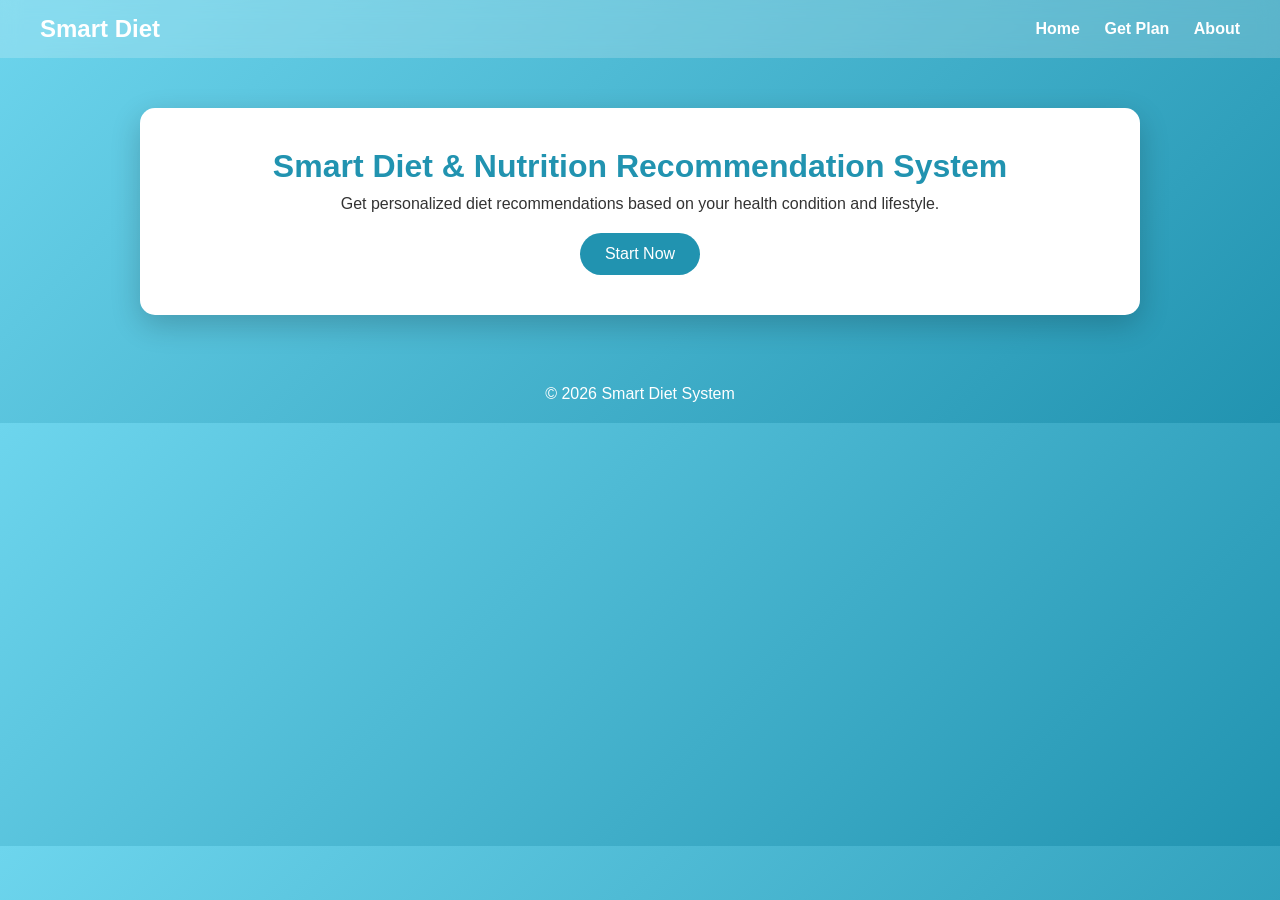
<file: index.html>
<!DOCTYPE html>
<html>
<head>
<title>Smart Diet System</title>
<link rel="stylesheet" href="styles.css">
</head>

<body>

<nav>
<h1>Smart Diet</h1>
<div>
<a href="index.html">Home</a>
<a href="form.html">Get Plan</a>
<a href="about.html">About</a>
</div>
</nav>

<div class="container hero">
<h2>Smart Diet & Nutrition Recommendation System</h2>
<p>Get personalized diet recommendations based on your health condition and lifestyle.</p>
<a class="btn" href="form.html">Start Now</a>
</div>

<footer>
<p>© 2026 Smart Diet System</p>
</footer>

</body>
</html>
</file>
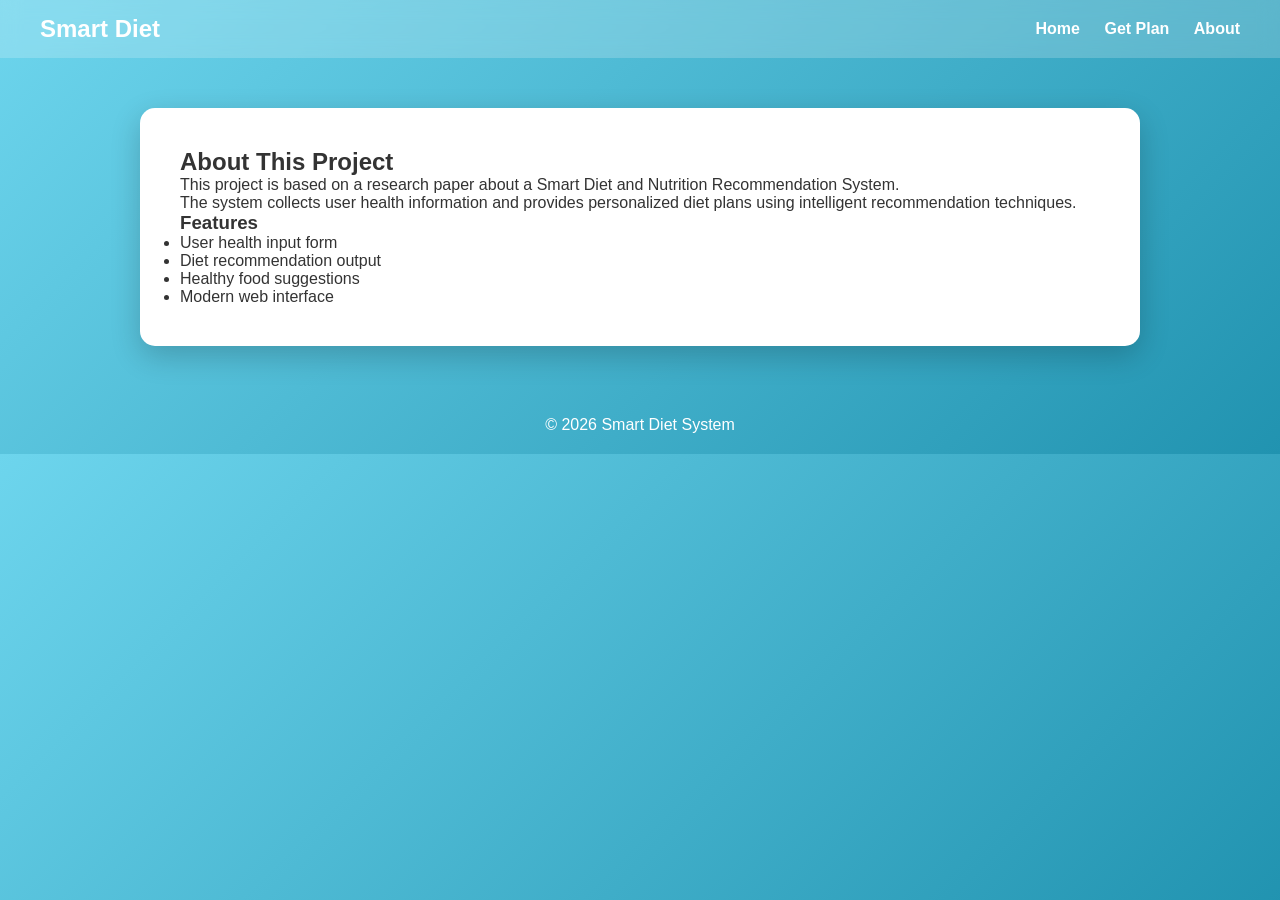
<file: about.html>
<!DOCTYPE html>
<html>
<head>
<title>About</title>
<link rel="stylesheet" href="styles.css">
</head>

<body>

<nav>
<h1>Smart Diet</h1>
<div>
<a href="index.html">Home</a>
<a href="form.html">Get Plan</a>
<a href="about.html">About</a>
</div>
</nav>

<div class="container">
<h2>About This Project</h2>

<p>This project is based on a research paper about a Smart Diet and Nutrition Recommendation System.</p>

<p>The system collects user health information and provides personalized diet plans using intelligent recommendation techniques.</p>

<h3>Features</h3>
<ul>
<li>User health input form</li>
<li>Diet recommendation output</li>
<li>Healthy food suggestions</li>
<li>Modern web interface</li>
</ul>

</div>

<footer>
<p>© 2026 Smart Diet System</p>
</footer>

</body>
</html>
</file>
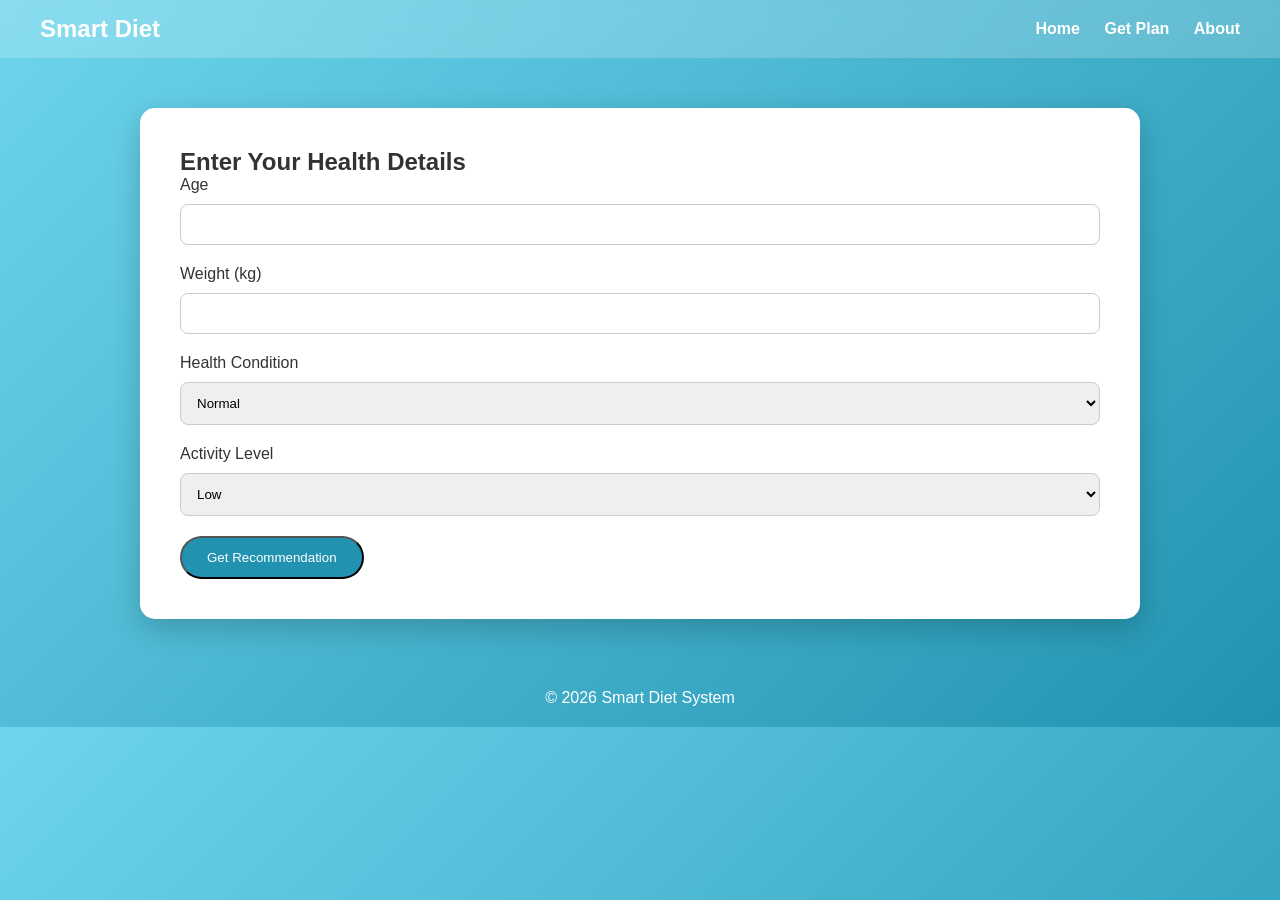
<file: form.html>
<!DOCTYPE html>
<html>
<head>
<title>Enter Details</title>
<link rel="stylesheet" href="styles.css">
</head>

<body>

<nav>
<h1>Smart Diet</h1>
<div>
<a href="index.html">Home</a>
<a href="form.html">Get Plan</a>
<a href="about.html">About</a>
</div>
</nav>

<div class="container">
<h2>Enter Your Health Details</h2>

<form action="results.html">
<label>Age</label>
<input type="number" required>

<label>Weight (kg)</label>
<input type="number" required>

<label>Health Condition</label>
<select>
<option>Normal</option>
<option>Diabetes</option>
<option>Obesity</option>
<option>Heart Disease</option>
</select>

<label>Activity Level</label>
<select>
<option>Low</option>
<option>Moderate</option>
<option>High</option>
</select>

<button class="btn">Get Recommendation</button>

</form>
</div>

<footer>
<p>© 2026 Smart Diet System</p>
</footer>

</body>
</html>
</file>
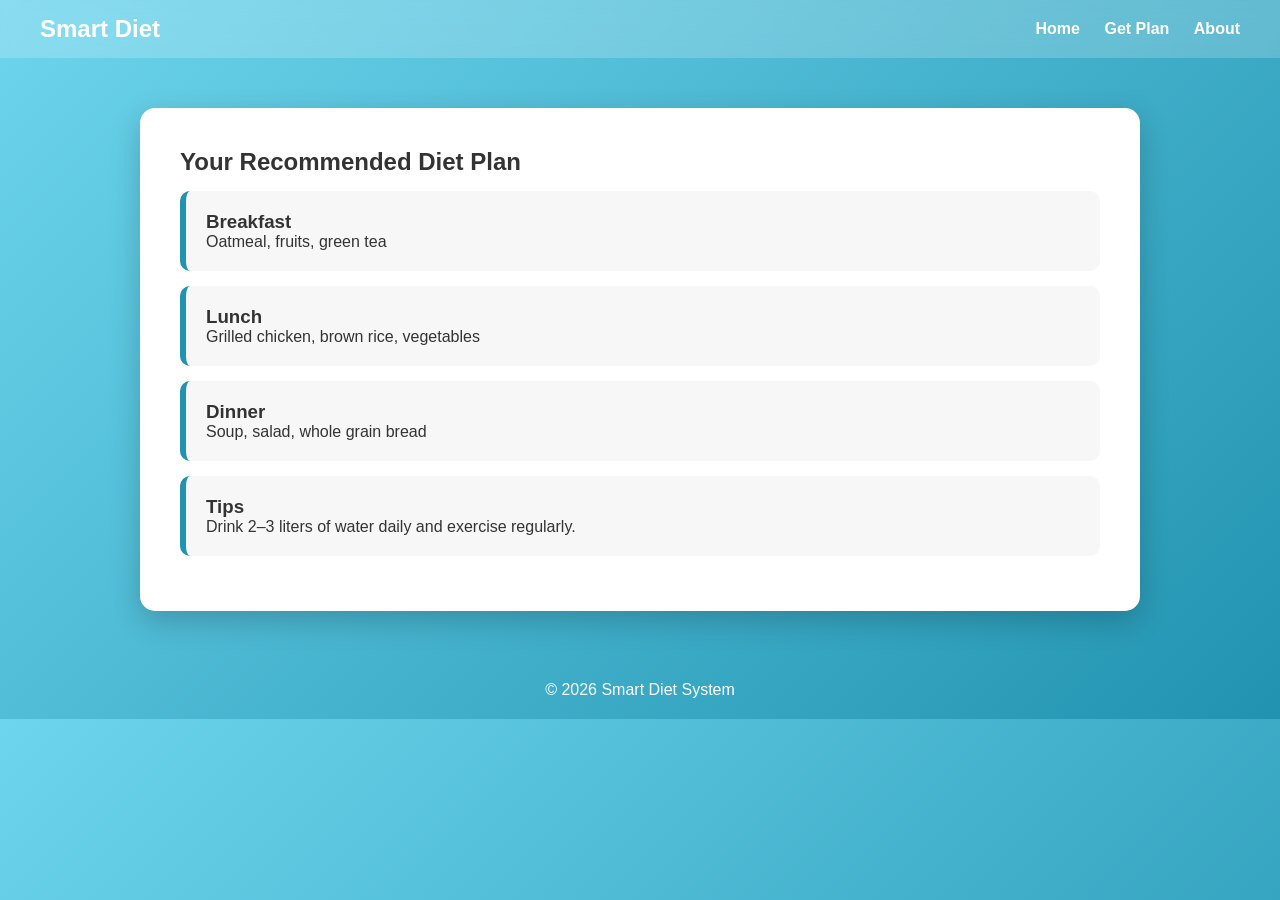
<file: results.html>
<!DOCTYPE html>
<html>
<head>
<title>Diet Plan</title>
<link rel="stylesheet" href="styles.css">
</head>

<body>

<nav>
<h1>Smart Diet</h1>
<div>
<a href="index.html">Home</a>
<a href="form.html">Get Plan</a>
<a href="about.html">About</a>
</div>
</nav>

<div class="container">
<h2>Your Recommended Diet Plan</h2>

<div class="card">
<h3>Breakfast</h3>
<p>Oatmeal, fruits, green tea</p>
</div>

<div class="card">
<h3>Lunch</h3>
<p>Grilled chicken, brown rice, vegetables</p>
</div>

<div class="card">
<h3>Dinner</h3>
<p>Soup, salad, whole grain bread</p>
</div>

<div class="card">
<h3>Tips</h3>
<p>Drink 2–3 liters of water daily and exercise regularly.</p>
</div>

</div>

<footer>
<p>© 2026 Smart Diet System</p>
</footer>

</body>
</html>
</file>
<file: styles.css>
* {
  margin: 0;
  padding: 0;
  box-sizing: border-box;
  font-family: 'Segoe UI', sans-serif;
}

body {
  background: linear-gradient(135deg, #6dd5ed, #2193b0);
  color: #333;
}

/* NAVBAR */

nav {
  background: rgba(255,255,255,0.2);
  backdrop-filter: blur(10px);
  padding: 15px 40px;
  display: flex;
  justify-content: space-between;
  align-items: center;
}

nav h1 {
  color: white;
}

nav a {
  color: white;
  text-decoration: none;
  margin-left: 20px;
  font-weight: bold;
}

nav a:hover {
  text-decoration: underline;
}

/* CONTAINER */

.container {
  max-width: 1000px;
  margin: 50px auto;
  background: white;
  padding: 40px;
  border-radius: 15px;
  box-shadow: 0 10px 30px rgba(0,0,0,0.2);
}

/* HERO */

.hero {
  text-align: center;
}

.hero h2 {
  font-size: 32px;
  margin-bottom: 10px;
  color: #2193b0;
}

.hero p {
  margin-bottom: 20px;
}

/* BUTTON */

.btn {
  background: #2193b0;
  color: white;
  padding: 12px 25px;
  border-radius: 30px;
  text-decoration: none;
  display: inline-block;
  transition: 0.3s;
}

.btn:hover {
  background: #176a80;
}

/* FORM */

form input, form select {
  width: 100%;
  padding: 12px;
  margin: 10px 0 20px;
  border-radius: 8px;
  border: 1px solid #ccc;
}

/* CARD */

.card {
  background: #f7f7f7;
  padding: 20px;
  border-radius: 10px;
  margin: 15px 0;
  border-left: 6px solid #2193b0;
}

/* FOOTER */

footer {
  text-align: center;
  padding: 20px;
  color: white;
  margin-top: 30px;
}
</file>
